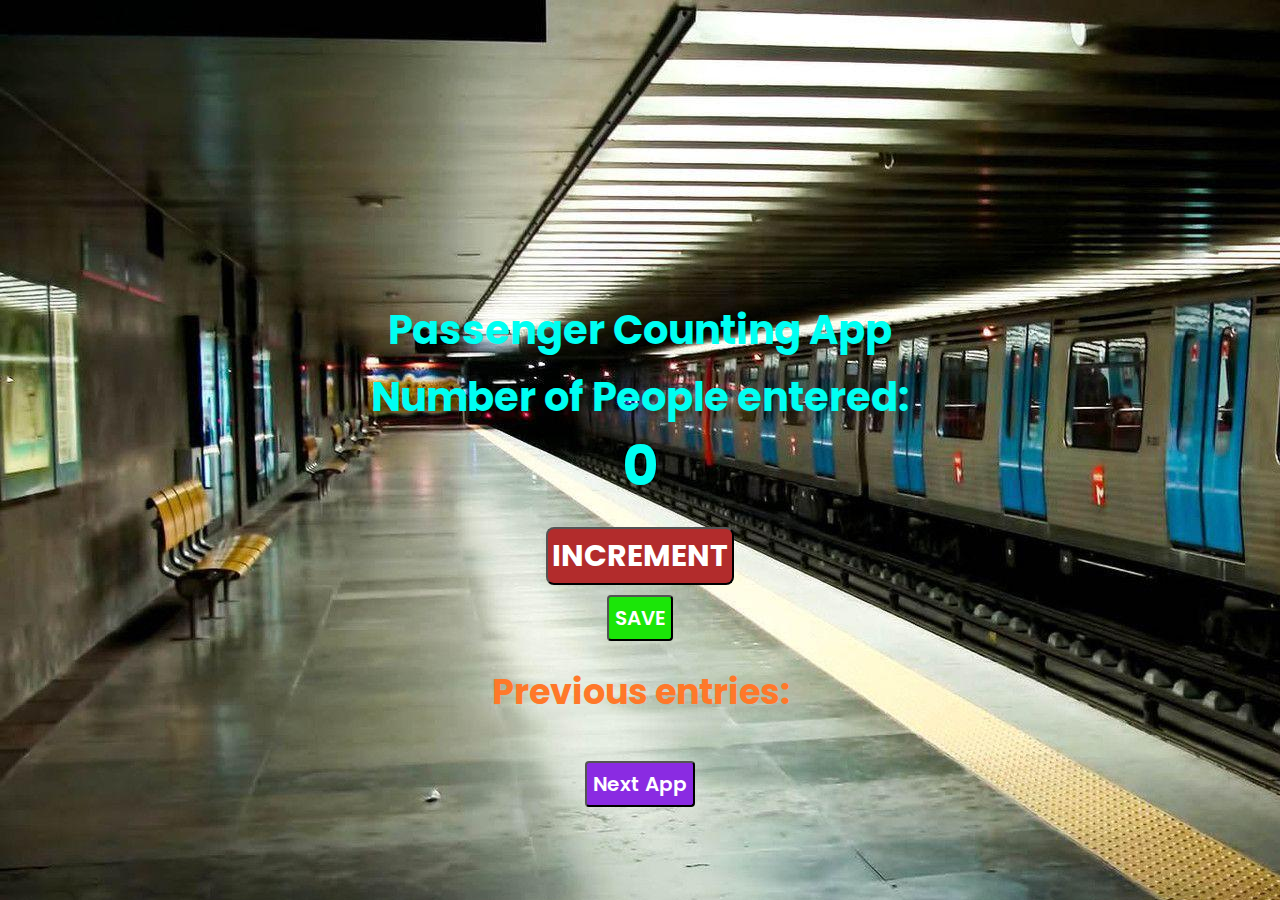
<file: index.html>
<!DOCTYPE html>
<html>
    <head> <title>Passenger Counter App</title>
        
        <link rel="preconnect" href="https://fonts.googleapis.com">
        <style>
         
        </style>
<link rel="preconnect" href="https://fonts.gstatic.com" crossorigin>
<link href="https://fonts.googleapis.com/css2?family=Poppins:wght@500&family=Roboto:wght@400;500;700&display=swap" rel="stylesheet">
    </head>
    <body background="bg.jpg" >  
        
        <center><div class="board">
            <h1 style="font-family: Poppins;
            font-size: 40px;
            color: rgb(0, 255, 242);
            margin-top:300px;">Passenger Counting App</h1>
            
            <h1 style="font-family: Poppins;
            font-size: 40px;
            color: rgb(0, 255, 242);
            margin-top: -20px;
            ">Number of People entered:</h1>
<h2 id="count-el" style="font-family: Poppins;
font-size: 55px;
color: rgb(0, 255, 242); margin-top: -30px;">0</h2>

<button ID="inc" style="font-family: Poppins;

         padding: 4px;
         font-size: 30px;
         background-color: rgb(178, 44, 44);
         color: white;
         font-weight: bold;
         cursor: pointer;
         border-radius: 8px;
         margin-top: -80px;" onclick="increment()">
         INCREMENT</button>
         <br>

         <button ID="save-btn" style="padding: 6px;
         font-family: Poppins;

         margin-top: 10px;
         font-size: 20px;
         background-color: rgb(27, 230, 8);
         color: white;
         font-weight: 600;
         cursor: pointer;
         border-radius: 4px;" onclick="save()">
         SAVE</button>

         <h1 style="font-family: Poppins;
            font-size: 35px;
            color:rgb(255, 120, 41);
            ">Previous entries:</h1>
            <p id="value-el" style="font-family: Poppins;
            font-size: 35px;
            color:rgb(255, 120, 41);
            margin-top: -20px;
        "></p></div>
            <br>
            
            <a href="index2.html">
                <button style="padding: 6px;
         font-family: Poppins;
         margin-top: 10px;
         font-size: 20px;
         background-color: blueviolet;
         color: white;
         font-weight: 600;
         cursor: pointer;
         border-radius: 4px;">
         Next App</button></a>
</center>
<script src="index.js">          
</script>

    </body>
</html>
</file>
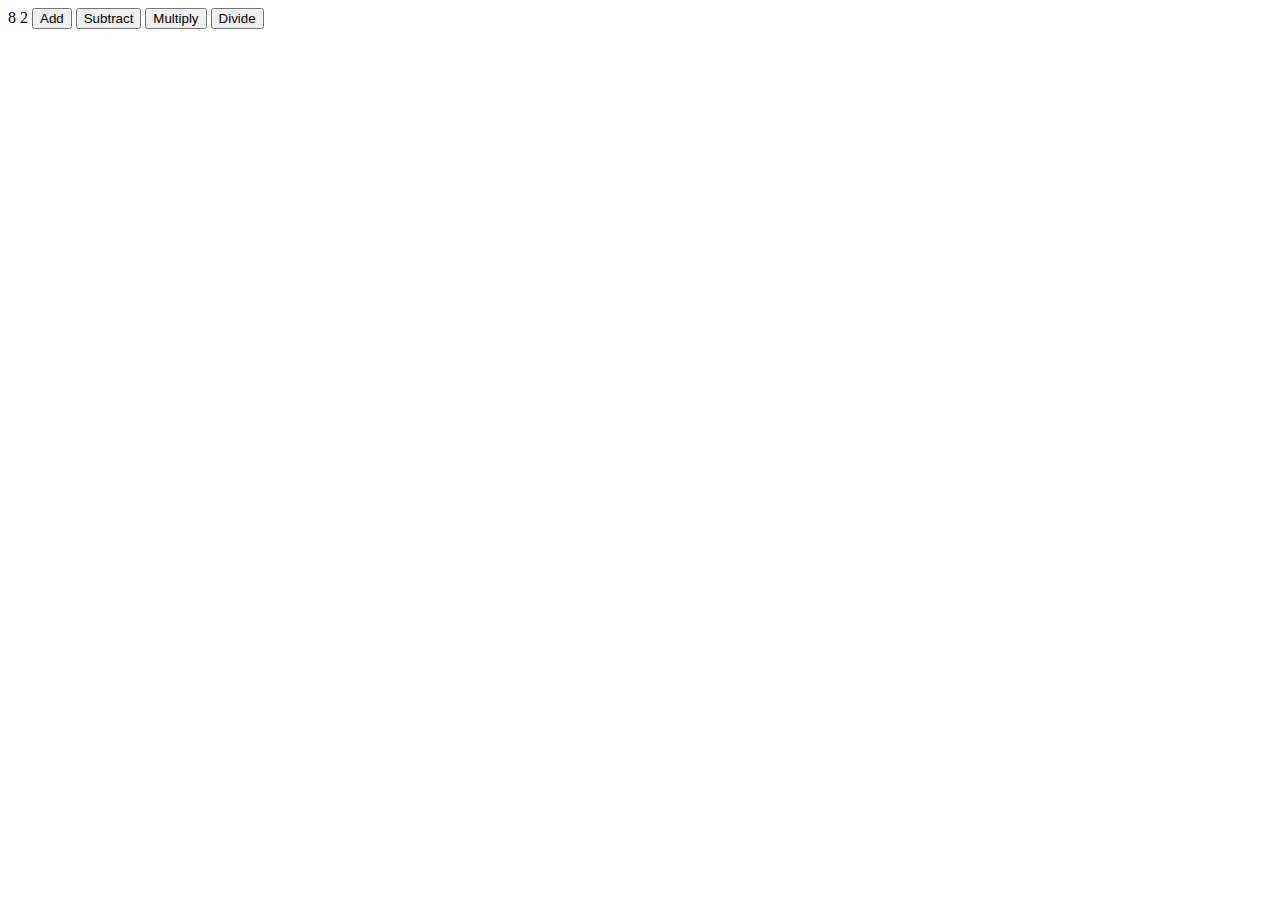
<file: index2.html>
<!DOCTYPE html>
<html lang="en">
<head>
    <meta charset="UTF-8">
    <meta http-equiv="X-UA-Compatible" content="IE=edge">
    <meta name="viewport" content="width=device-width, initial-scale=1.0">
    <title>Blackjack</title>
</head>
<body>

<span id="num1-el"></span> 
<span id="num2-el"></span>
<button onclick="add()">Add</button>
<button onclick="sub()">Subtract</button>
<button onclick="mul()">Multiply</button>
<button onclick="div()">Divide</button>

<p id="result-el"></p>

<script src="index2.js">

    </script>
    
</body>
</html>
</file>
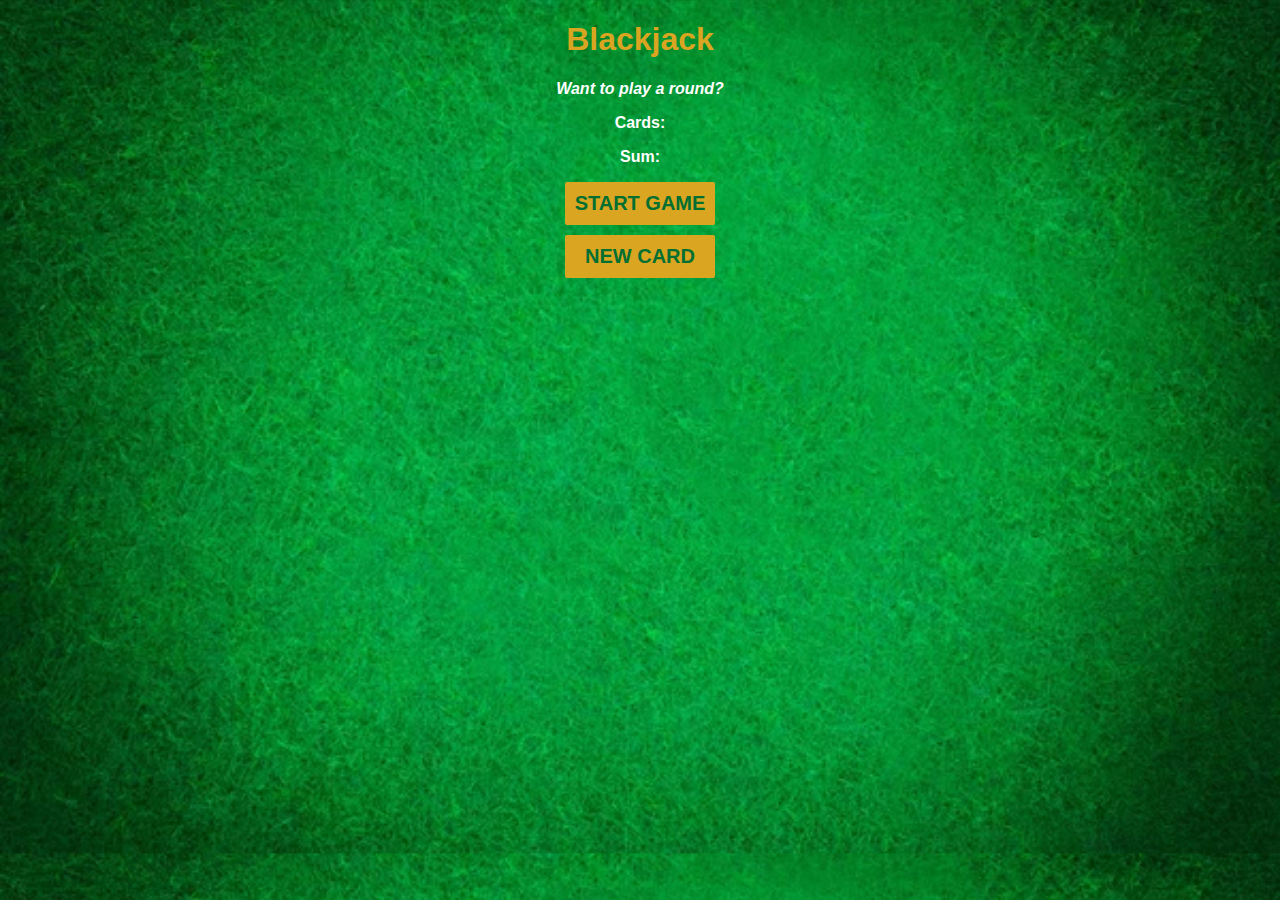
<file: index3.html>
<!DOCTYPE html>
<html lang="en">
<head>
    <meta charset="UTF-8">
    <meta http-equiv="X-UA-Compatible" content="IE=edge">
    <meta name="viewport" content="width=device-width, initial-scale=1.0">
    <title>BlackJack</title>
    <link rel="stylesheet" href="style3.css">
</head>
<body>
    <center>
        <h1>Blackjack</h1>
        <p id="message-el">Want to play a round?</p>
        <p id="card-el">Cards:</p>
        <p id="sum-el">Sum:</p>
        <button id="start" class="start" onclick="startGame()">START GAME</button>
        <br>
        <button id="card" class="new" onclick="newCard()">NEW CARD</button>
        <br>
        <p id="ncard"></p>
    </center>
    <script src="index3.js">

    </script>
    
</body>
</html>
</file>
<file: style3.css>
h1{
    color: goldenrod;
    font-family: sans-serif;
    font-weight: bold;

}
body{
    background-image: url("bg2.jpg");
    background-size: cover;
    font-family: sans-serif;
    font-weight: bold;
    color: white;
}
#message-el{
    font-style: italic;
   
    
}
.start{
    color: #016f32;
    width: 150px;
    background: goldenrod;
    font-family: sans-serif;
    font-size: 20px;
    font-weight: bold;
    padding-top: 10px;
    padding-bottom: 10px;
    padding-left: 5px;
    padding-right: 5px;
    border: none;
    border-radius: 2px;


}
.new{
    margin-top: 10px;
    color: #016f32;
    width: 150px;
    background: goldenrod;
    font-family: sans-serif;
    font-size: 20px;
    font-weight: bold;
    padding-top: 10px;
    padding-bottom: 10px;
    padding-left: 5px;
    padding-right: 5px;
    border: none;
    border-radius: 2px;


}
.start:hover{

    color: #19ad5c;
    width: 150px;
    background: rgb(255, 192, 34);
    font-family: sans-serif;
    font-size: 20px;
    font-weight: bold;
    padding-top: 10px;
    padding-bottom: 10px;
    padding-left: 5px;
    padding-right: 5px;
    border: none;
    border-radius: 2px;



}
.start:active{
    opacity: 85%;

}

.new:hover{

    color: #19ad5c;
    width: 150px;
    background: rgb(255, 192, 34);
    font-family: sans-serif;
    font-size: 20px;
    font-weight: bold;
    padding-top: 10px;
    padding-bottom: 10px;
    padding-left: 5px;
    padding-right: 5px;
    border: none;
    border-radius: 2px;



}
.new:active{
    opacity: 85%;

}
</file>
